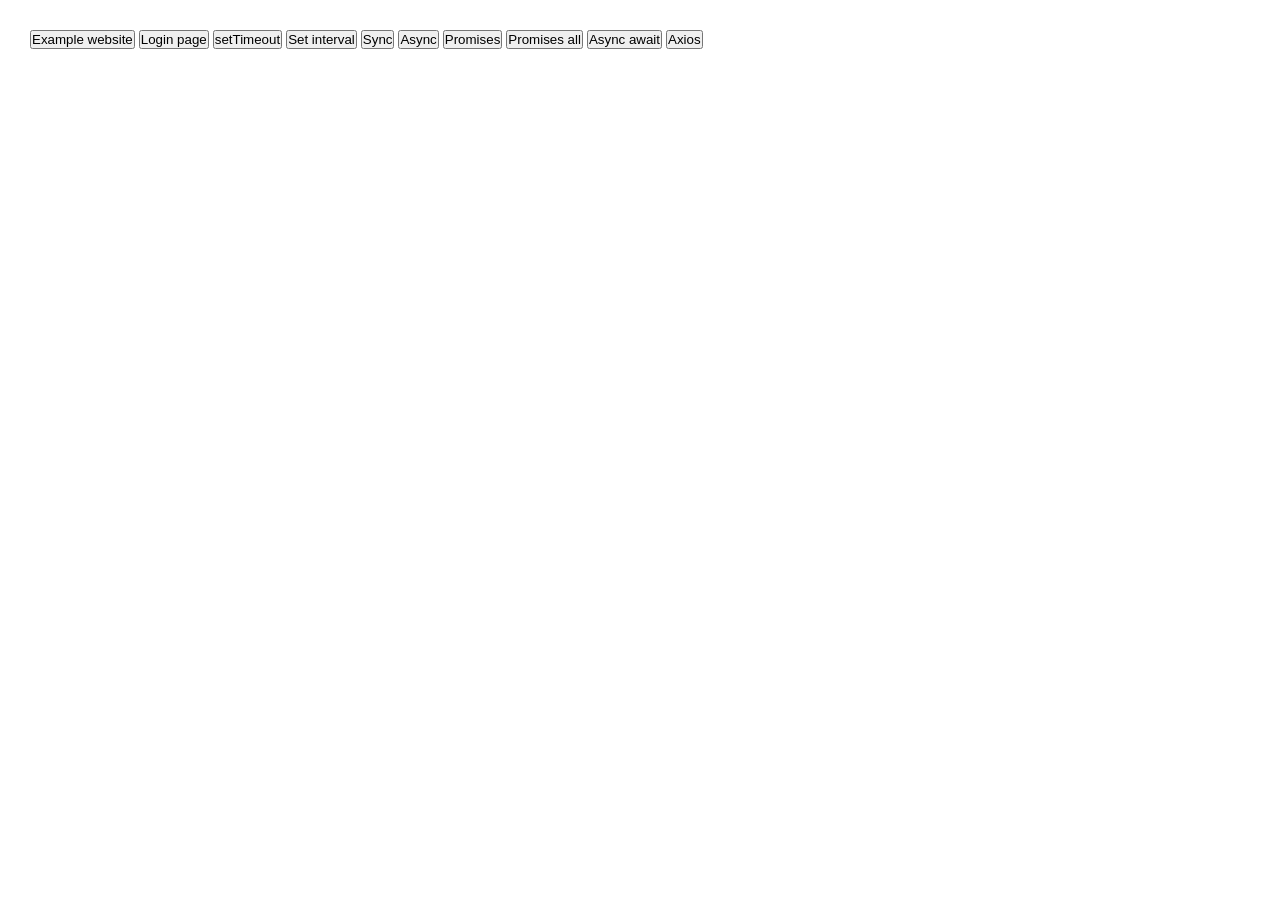
<file: index.html>
<!DOCTYPE html>
    <html lang="en">
    <head>
        <meta charset="UTF-8">
        <meta name="viewport" content="width=device-width, initial-scale=1.0">
        <title>Assignmnet 17</title>
        <link rel="stylesheet" href="styles/index.css">
    </head>
    <body>
        <button id="example_website">Example website</button>
        <button id="login_page">Login page</button>
        <button id="set_timeout">setTimeout</button>
        <button id="set_interval">Set interval</button>
        <button id="sync1">Sync</button>
        <button id="async1">Async</button>
        <button id="promises1">Promises</button>
        <button id="promises_all">Promises all</button>
        <button id="async_await">Async await</button>
        <button id="axios1">Axios</button>
        <script src="scripts/index.js"></script>
    </body>
</html>
</file>
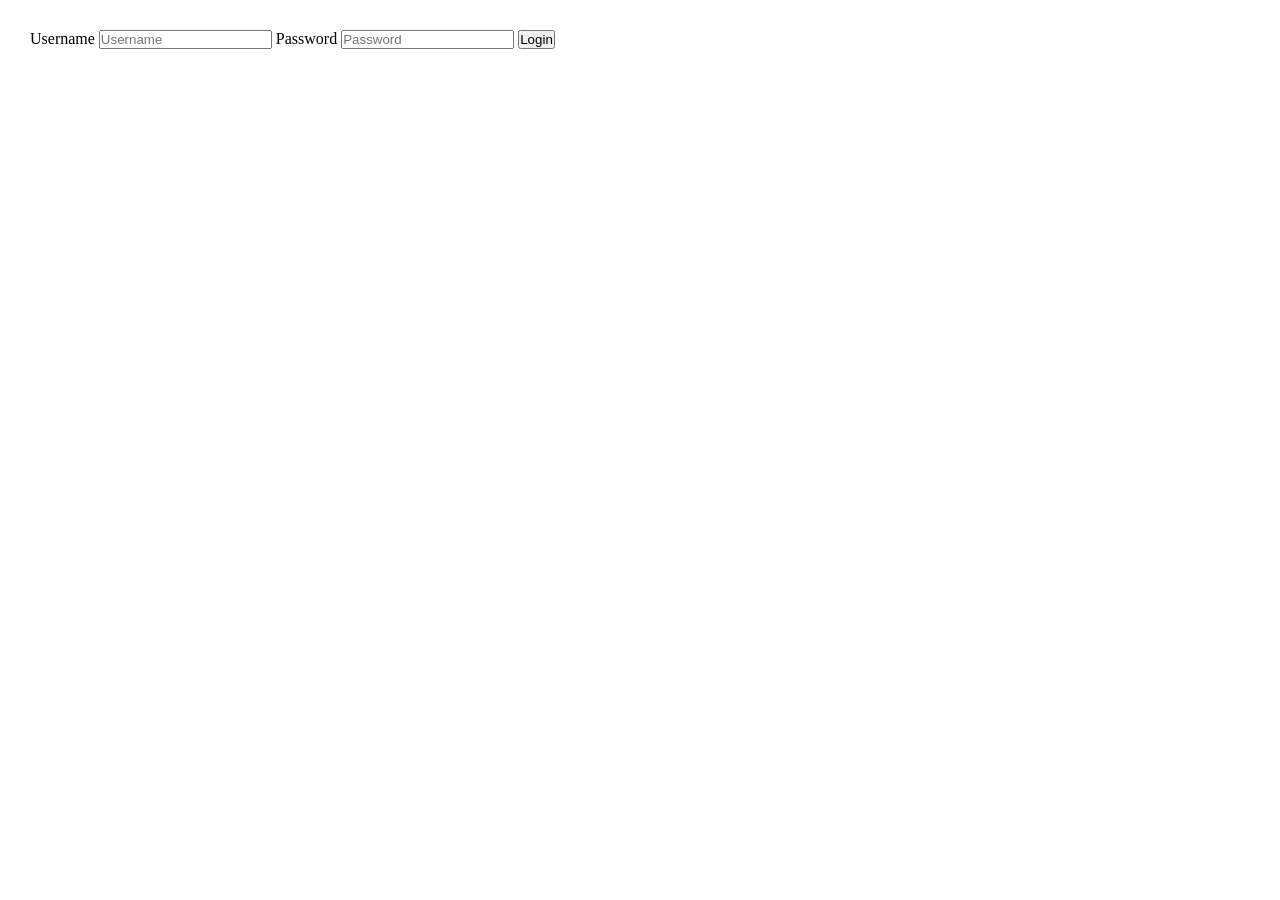
<file: login.html>
<!DOCTYPE html>
<html lang="en">
<head>
    <meta charset="UTF-8">
    <meta name="viewport" content="width=device-width, initial-scale=1.0">
    <link rel="stylesheet" href="styles/index.css">
    <title>Login</title>
</head>
<body>
    <label for="username">Username</label>
  <input type="text" id="username" name="username" placeholder="Username">

   <label for="password">Password</label>
  <input type="password" id="password" name="password" placeholder="Password">
  <button id="login_button">Login</button>
  <p id="paragraph"></p>
  <script src="scripts/login.js"></script>

</body>
</html>
</file>
<file: styles/index.css>
*{
    margin: 0;
    padding: 0;
    box-sizing: border-box;
}

body{
    padding: 30px;
}
.grow_font {
    font-size: 1.5rem;
}
</file>
